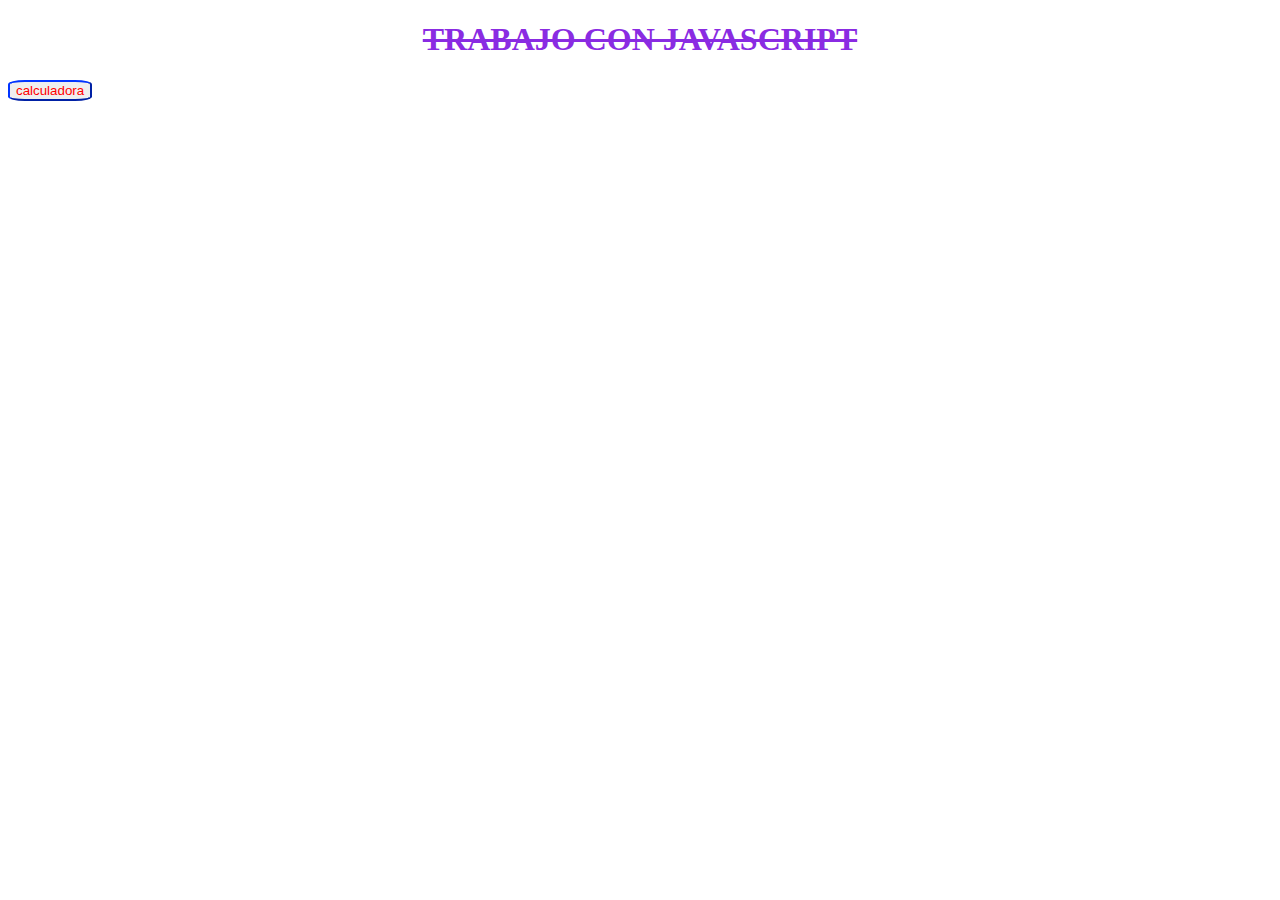
<file: actividad_2JavaScritp/index.html>
<!DOCTYPE html>
<html>
<head>
    <meta charset="UTF-8">
    <title>Un Momento Con JS</title>
    <link rel="stylesheet" href="style.css">
</head>
<body>
    <script src="./js/calculadora.js"></script>
    <h1 style="text-align:center;"> TRABAJO CON JAVASCRIPT</h1>

    <form>
        <button onclick="mostrar()">calculadora</button>
    </form>
</body>
</html>
</file>
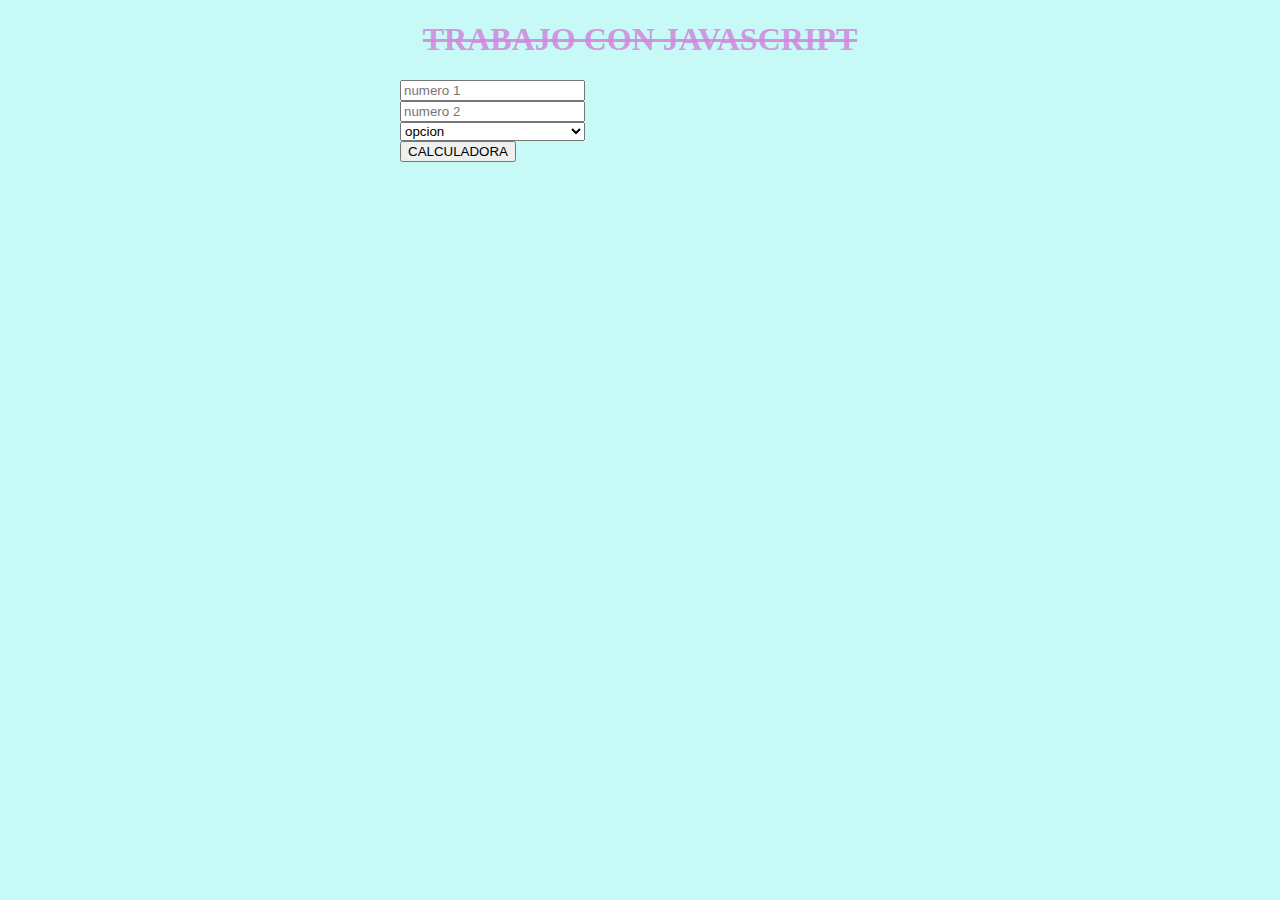
<file: actividad_3JavaScritp/index.html>
<!DOCTYPE html> <!-- Declaración del tipo de documento -->
<html> <!-- Inicio del documento HTML -->
<head> <!-- Encabezado del documento -->
    <meta charset="UTF-8"> <!-- Configuración de la codificación de caracteres -->
    <link href="https://cdn.jsdelivr.net/npm/bootstrap@5.0.2/dist/css/bootstrap.min.css" rel="stylesheet" integrity="sha384-EVSTQN3/azprG1Anm3QDgpJLIm9Nao0Yz1ztcQTwFspd3yD65VohhpuuCOmLASjC" crossorigin="anonymous"> <!-- Enlace a la hoja de estilos de Bootstrap -->
    <script src="https://cdn.jsdelivr.net/npm/bootstrap@5.0.2/dist/js/bootstrap.bundle.min.js" integrity="sha384-MrcW6ZMFYlzcLA8Nl+NtUVF0sA7MsXsP1UyJoMp4YLEuNSfAP+JcXn/tWtIaxVXM" crossorigin="anonymous"></script> <!-- Enlace al script de Bootstrap -->
    <link rel="stylesheet" href="css/misEstilos.css"> <!-- Enlace a tu hoja de estilos personalizada -->
    <title>CALCULADORA</title> <!-- Título del documento -->
</head>
<body> <!-- Cuerpo del documento -->
    <h1 style="text-align: center;">TRABAJO CON JAVASCRIPT</h1> <!-- Encabezado principal centrado -->
    <div class="caja"> <!-- Div principal con la clase "caja" -->
        <input type="number" id="n1"class="form-control" placeholder="numero 1"> <br> <!-- Input para el primer número -->
        <input type="number" id="n2"class="form-control" placeholder="numero 2"> <br> <!-- Input para el segundo número -->
        <select class="form-select" aria-label="Default select example" id="opc"> <!-- Select con opciones -->
            <option selected>opcion</option> <!-- Opción por defecto -->
            <option value="1">sumar</option> <!-- Opción para sumar -->
            <option value="2">restar</option> <!-- Opción para restar -->
            <option value="3">multiplicar</option> <!-- Opción para multiplicar -->
            <option value="4">dividir</option> <!-- Opción para dividir -->
            <option value="5">potencia del primer numero</option> <!-- Opción para calcular la potencia del primer número -->
        </select>
        <br> <!-- Salto de línea -->
        <button onclick="mostrar()" class="btn btn-outside-dark">CALCULADORA</button> <!-- Botón para activar la calculadora -->
        <!--mostrar el resultado-->
        <div class="alert alert-warning alert-dismissible fade show" role="alert" id="respuesta"> <!-- Div para mostrar el resultado -->
            <strong id="resultado"></strong> <!-- Espacio para mostrar el resultado -->
            <button type="button" class="btn-outside-close" data-bs-dismiss="alert"
            aria-label="close"</button> <!-- Botón para cerrar la alerta -->
        </div>
    </div>
    <script src="./js/calculadoraMejorada.js"></script> <!-- Enlace al script de la calculadora mejorada -->
</body>
</html>
</file>
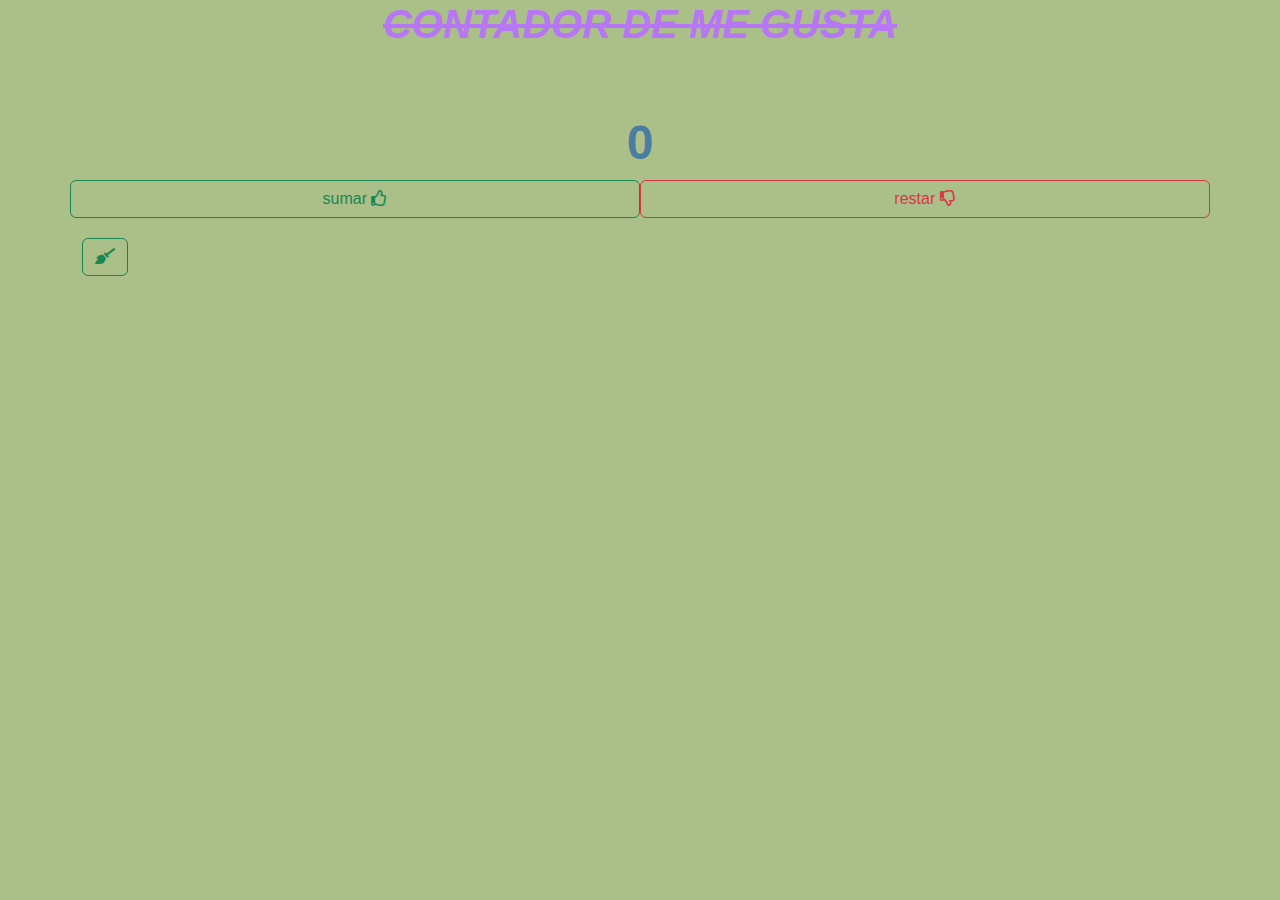
<file: actividad_eventoJS/index.html>
<!DOCTYPE html>
<html>
<head>
    <meta charset="UTF-8">
    <title>JS CreateElement Demo</title>
    <link href="https://cdn.jsdelivr.net/npm/bootstrap@5.0.2/dist/css/bootstrap.min.css" rel="stylesheet" integrity="...">
    <script src="https://cdn.jsdelivr.net/npm/bootstrap@5.0.2/dist/js/bootstrap.bundle.min.js" integrity="..."></script>
    <link href="https://cdnjs.cloudflare.com/ajax/libs/font-awesome/5.10.0/css/all.min.css" rel="stylesheet" />
    <link rel="stylesheet" href="estilos/misestilos.css">
</head>
<body>
    <h1 style="text-align: center;">CONTADOR DE ME GUSTA</h1>
    <div class="container">
        <div class="row">
            <p></p>
            <h2 style="text-align: center;"><span id="valor">0</span></h2>

            <button type="button" id="incrementar" class="btn btn-outline-success col" onclick="incrementar()">
                sumar <i class="far fa-thumbs-up"></i>
            </button>

            <br/>

            <button type="button" id="decremento" class="btn btn-outline-danger col" onclick="decremento()">
                restar <i class="far fa-thumbs-down"></i>
            </button>
        </div>

        <button type="button" onclick="resetear()" id="resetear" class="btn btn-outline-success col">
            <i class="fas fa-broom"></i>
        </button>
    </div>
    <script src="./js/contador.js"></script>
</body>
</html>
</file>
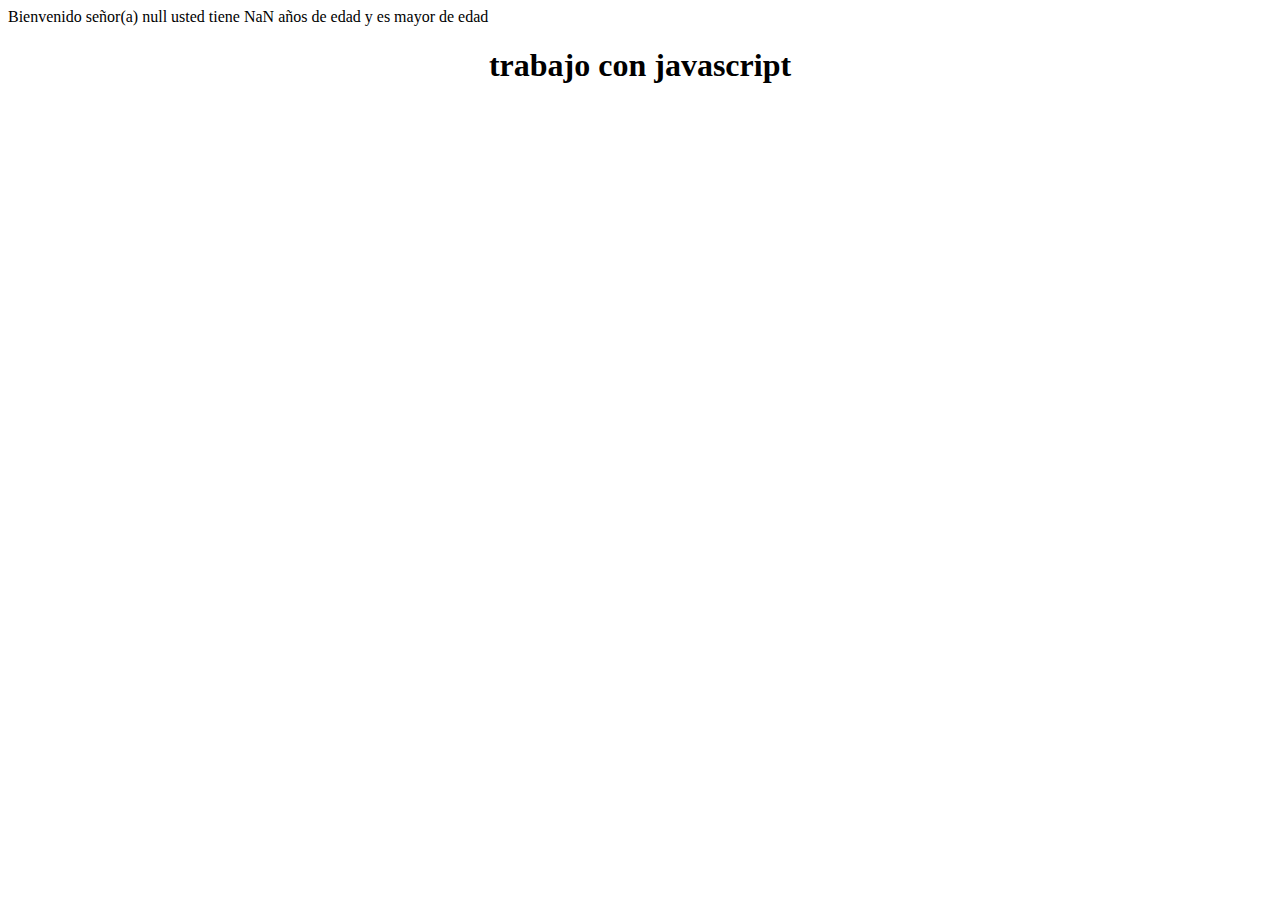
<file: tallerJavaScript/index.html>
<!DOCTYPE html>
<html>
<head>
    <meta charset="UTF-8">
    <title>hola mundo con javascript</title>
    <script src="./js/holaMundo.js"></script>
</head>
<body>
    <h1 style="text-align: center;">trabajo con javascript</h1>
</body>
</html>
</file>
<file: actividad_2JavaScritp/style.css>
button {
    border-radius: 20%;
    color: rgb(255, 0, 0);
    border-color: rgb(1, 51, 249);
}
h1{
    color: blueviolet;
    text-decoration: line-through;
}
</file>
<file: actividad_3JavaScritp/css/misEstilos.css>
div#respuesta{
    display: none; /* Oculta el elemento con el id 'respuesta' */
}

.caja{
    width: 280px;
    height: 80px;
    position: sticky; /* La caja se mantendrá en su posición relativa a la ventana al hacer scroll */
    top: 30px; /* A 30px desde el borde superior */
    left: 400px; /* A 400px desde el borde izquierdo */
}

h1{
    color: #d187dddd; /* Color del texto para las etiquetas <h1> */
    text-decoration: line-through; /* Aplica una línea tachada al texto */
}

body {
    background-color: #c7f9f7; /* Color de fondo para todo el cuerpo del documento */
}
</file>
<file: actividad_eventoJS/estilos/misestilos.css>
body {
    background-color: #a99dfd;
    font-family: 'Arial', sans-serif;
    background: #abbf88; /* Añadir esta línea para establecer el fondo gris */
}
h1 {
    text-align: center;
    font-weight: bold;
    font-style: italic;
    color: rgb(183, 118, 244);
    text-decoration: line-through;
    text-transform: capitalize;
}
.container {
    margin-top: 50px;
}
#valor {
    font-size: 48px;
    font-weight: bold;
    display: block;
    margin: 0 auto;
    color: rgb(75, 124, 161);
}
button {
    margin-top: 20px;
}
</file>
